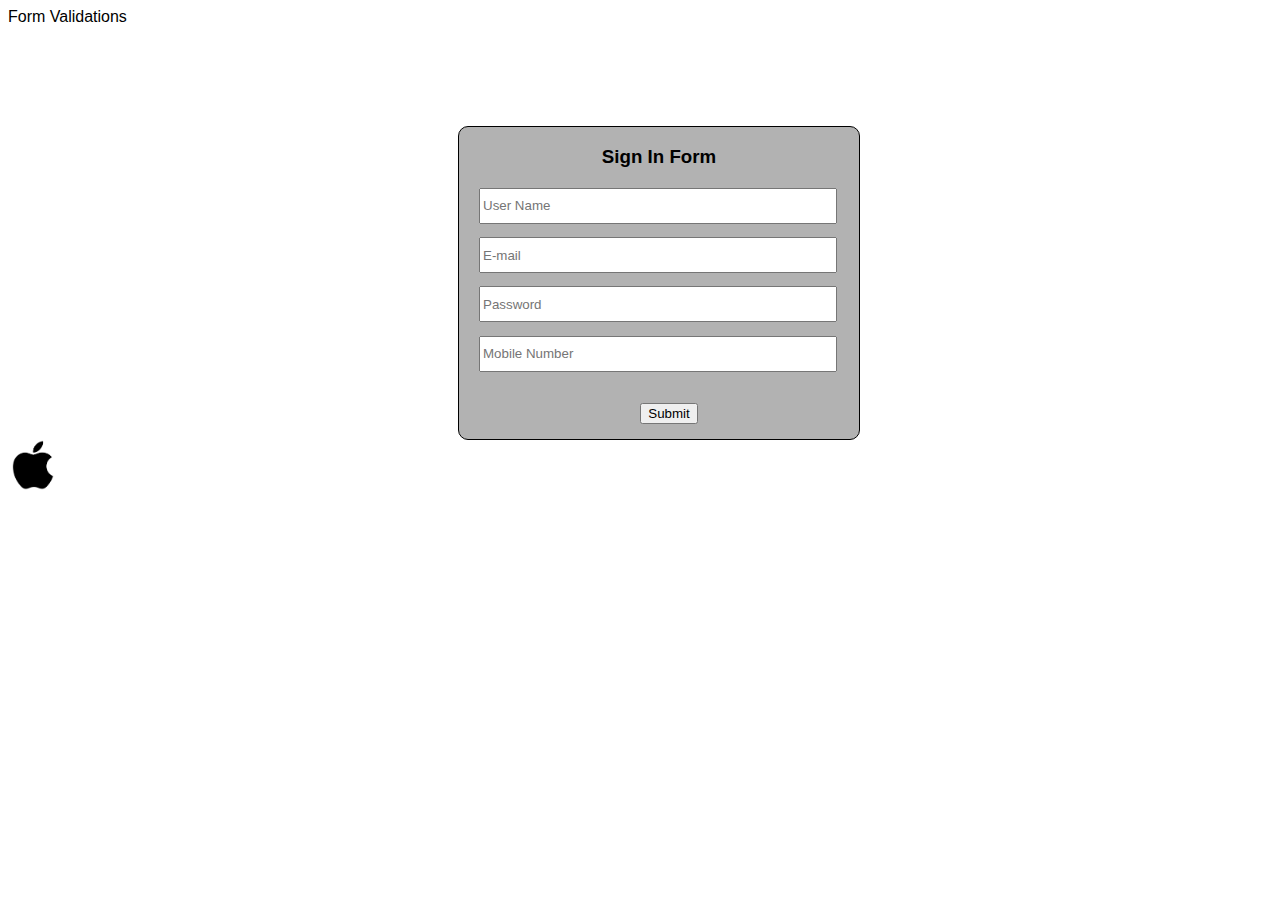
<file: Form_Validations/index.html>
<!DOCTYPE html>
<html lang="en">
<head>
    <meta charset="UTF-8">
    <meta name="viewport" content="width=device-width, initial-scale=1.0">
    <link rel="stylesheet" href="./valid_style.css">
    <title>Form Validations</title>
</head>
<body>
    <div>
        <caption>Form Validations</caption>
        
    </div>
    <div class="container">
        <h3>Sign In Form</h3>
        <form class="input-form" id="form" target="http://www.facebook.com" method="get" value="submit">
            <input type="text" placeholder="User Name" id="username">
            <p id="name_error"></p><p id="sus1"></p>

            <input type="text" placeholder="E-mail" id="Email">
            <p id="email_error"></p><p id="sus2"></p>

            <input type="password" placeholder="Password" id="password">
            <p id="pw_error"></p><p id="sus3"></p>

            <input type="number" placeholder="Mobile Number" id="mbno">
            <p id="mbno_error"></p><p id="sus4"></p><br>

            <button type="submit">Submit</button>
        </form>
    </div>
    <img src="./applogo.png" width='50px' height="50px" alt="iamge">
    <script src="./form_valid.js"></script>
</body>
</html>
</file>
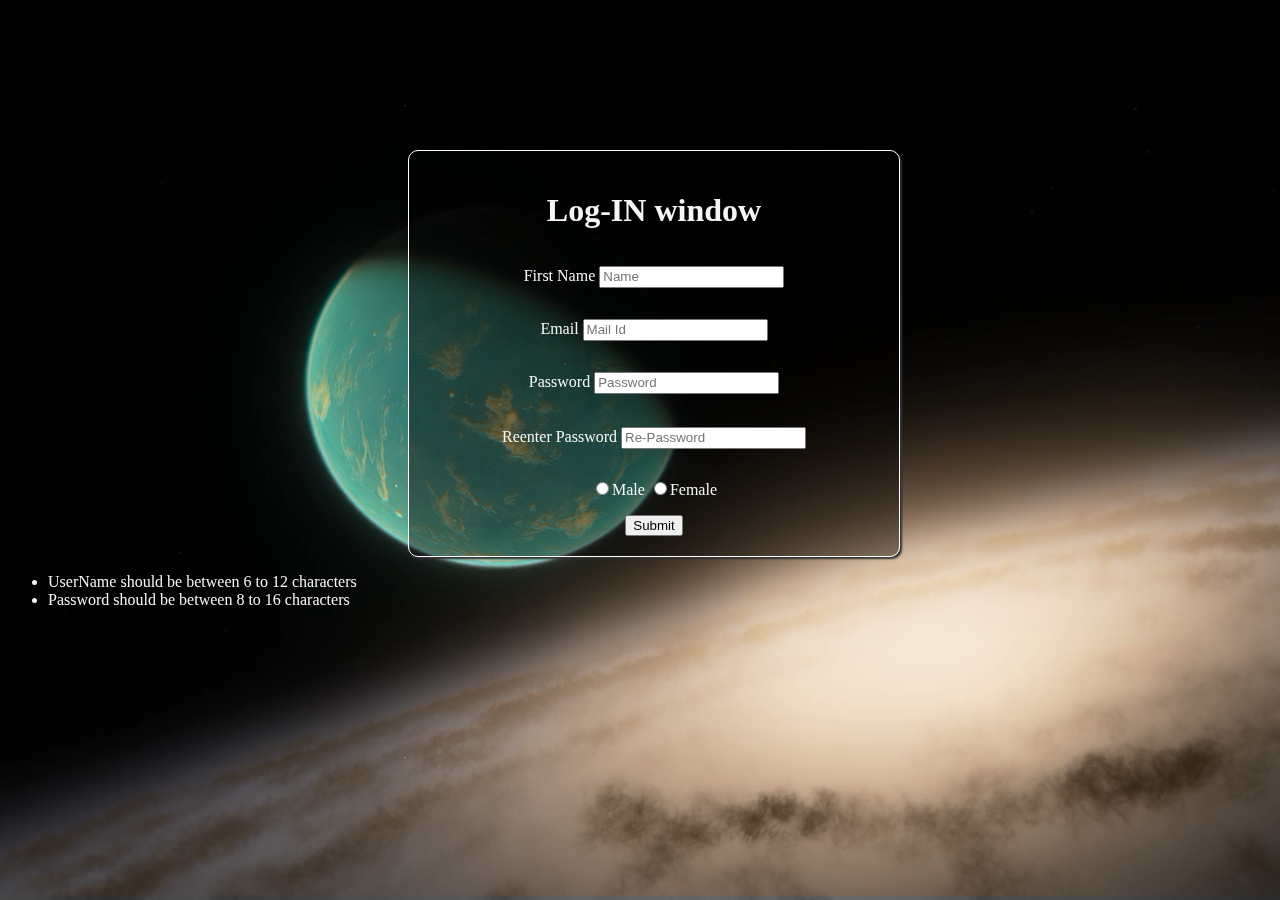
<file: Forms/index.html>
<!DOCTYPE html>
<html lang="en">
<head>
    <meta charset="UTF-8">
    <meta name="viewport" content="width=device-width, initial-scale=1.0">
    <link rel="stylesheet" href="./style.css">
    <title>Forms</title>
</head>
<body>
    <div class="main-container">
        <video autoplay loop muted plays-inline class="background-clip" width="100%" height="100vh">
            <source src="../pexels-galaxy.mp4" type="video/mp4">
        </video>
        <div class="container">
            <h1> Log-IN window</h1>
            <form id="form" action="https://www.facebook.com" method="get" value="submit">
                <div class="box">
                    <label>First Name</label>
                    <input type="text" placeholder="Name" id="userName"><br>
                    <p id="error1"></p>
               
                    <label>Email</label>
                    <input type="email" placeholder="Mail Id" id="email"><br>
                    <p id="error2"></p>

                    <label>Password</label>
                    <input type="password" placeholder="Password" id="password"><br><br>
                    

                    <label>Reenter Password</label>
                    <input type="password" placeholder="Re-Password" id="password2"><br><br>

                    <input type="radio" name="value">Male <input type="radio" name="value">Female
                    <p id="passw"></p>
                </div>
               
            
            <button type="submit">Submit</button>
            <!-- <button type="submit">Submit</button> -->
            <!-- <input type="radio" name="Gender" >Male<input type="radio" name="Gender">Female<br><br> -->
            <!-- <label>Last Name</label>
            <input type="text" placeholder="Name" id="lname"><br>
            <label>Education</label>
            <input type="text" placeholder="Education" id="Education"><br>
            <label>Location</label>
            <input type="text" placeholder="Location" id="Location"><br>
            <label>Phone No</label>
            <input type="number" placeholder="Mobile no" id="phno"><br>
            <label>DOB</label>
            <input type="date" placeholder="DOB" id="dateofbirth"><br> -->
            
        <!-- </form> -->
        </div>
        <div>
            <ul>
                <li>UserName should be between 6 to 12 characters</li>
                <li>Password should be between 8 to 16 characters</li>
            </ul>
        </div>
    </div> 
       
    <script defer src="./script.js"></script>
</body>
</html>
</file>
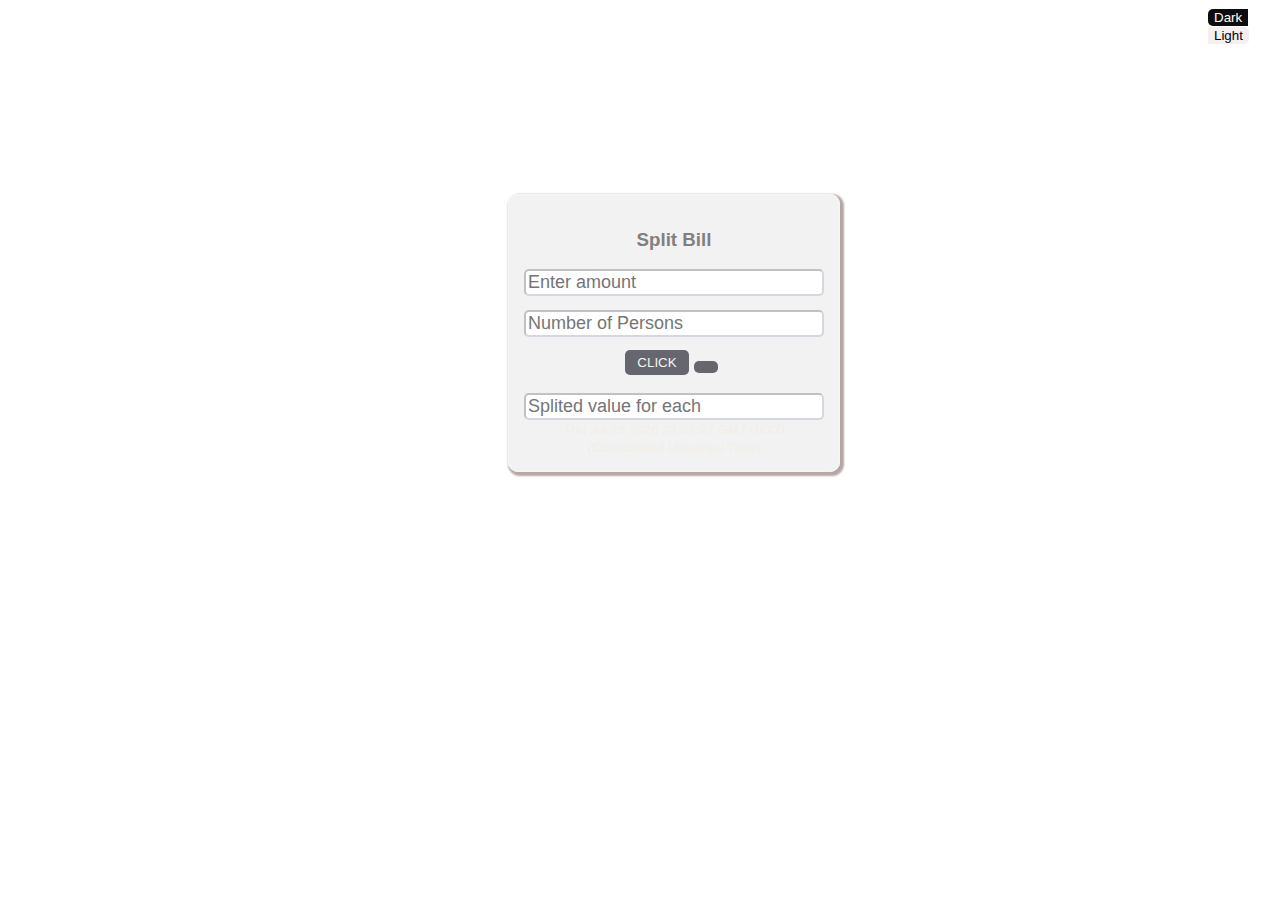
<file: SplitBill/index.html>
<!DOCTYPE html>
<html lang="en">
<head>
    <meta charset="UTF-8">
    <meta name="viewport" content="width=device-width, initial-scale=1.0">
    <link rel="stylesheet" href="./input.css">
    <link rel="stylesheet" href="https://cdnjs.cloudflare.com/ajax/libs/font-awesome/6.4.0/css/all.min.css" integrity="sha512-iecdLmaskl7CVkqkXNQ/ZH/XLlvWZOJyj7Yy7tcenmpD1ypASozpmT/E0iPtmFIB46ZmdtAc9eNBvH0H/ZpiBw==" crossorigin="anonymous" referrerpolicy="no-referrer" />
    <title>SplitBill</title>
</head>
<body>
    <div class="daynight"><button id="toggle1">Dark</button><button id="toggle2">Light</button></div>
    <div class="container">
        <h3>Split Bill</h3>
            <input type="text" placeholder="Enter amount" id="numAmount">
                <p id="errormsg1"></p>
            <input type="text" placeholder="Number of Persons" id="numPersons">
                <p id="errormsg2"></p>
                <button class='split' onclick="splitcal()">click</button><button class='split' onclick="empty()"><i class="fa-sharp fa-solid fa-rotate-right"></i></button><br><br>
            <input type="text" placeholder="Splited value for each" id="splitAmount">
            <span id="date"></span>
    </div>
    
    <script src="./input.js"></script>
</body>
</html>
</file>
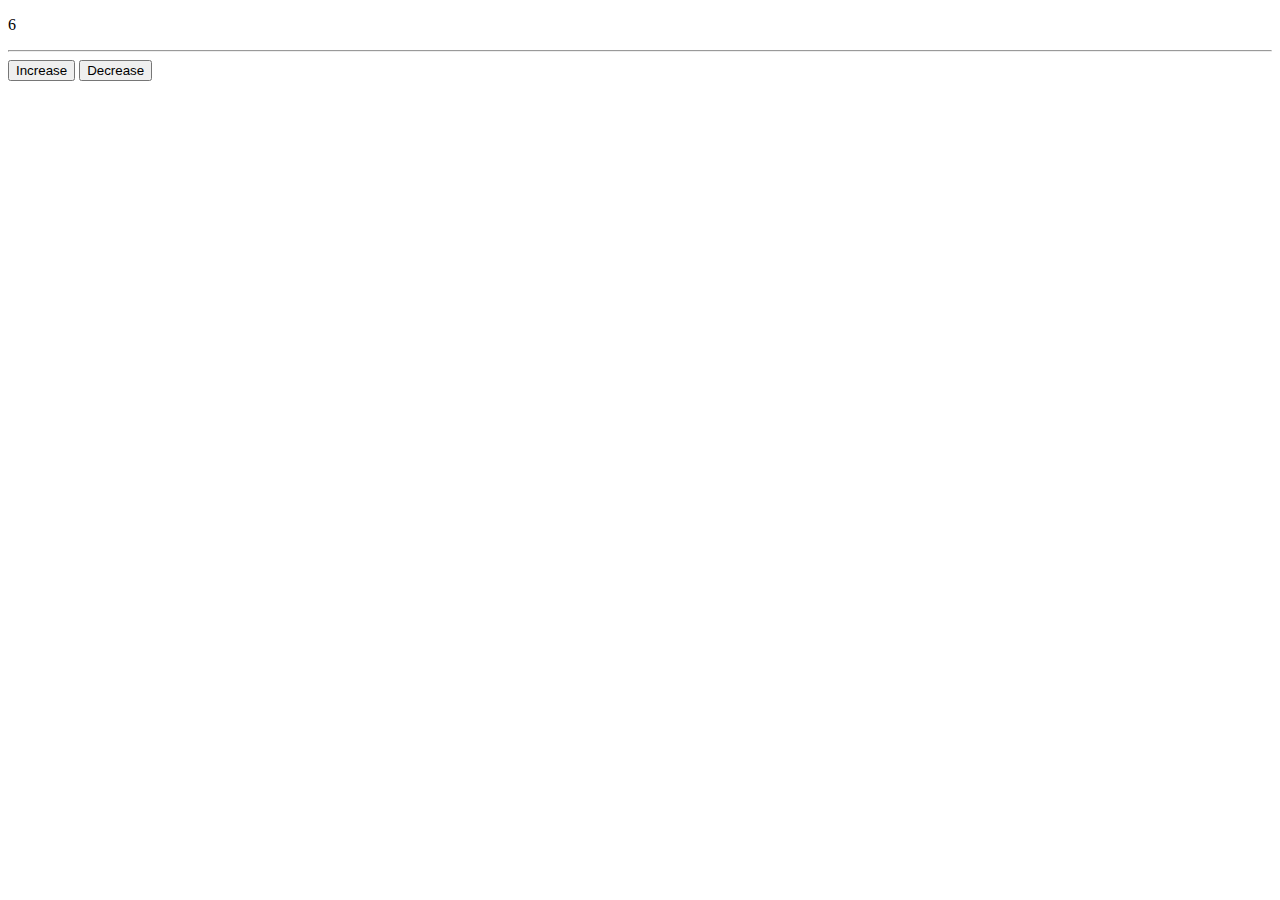
<file: Str&Obj_Methods/index.html>
<!DOCTYPE html>
<html lang="en">
<head>
    <meta charset="UTF-8">
    <meta name="viewport" content="width=device-width, initial-scale=1.0">
    <title>Document</title>
</head>
<body>
    <p id="countplus"></p>
    <p id="countminus"></p>
    <hr>
    <button onclick="increaseCount()">Increase</button>
    <button onclick="decreseCount()" >Decrease</button>
    <script src="./script.js"></script>
</body>
</html>
</file>
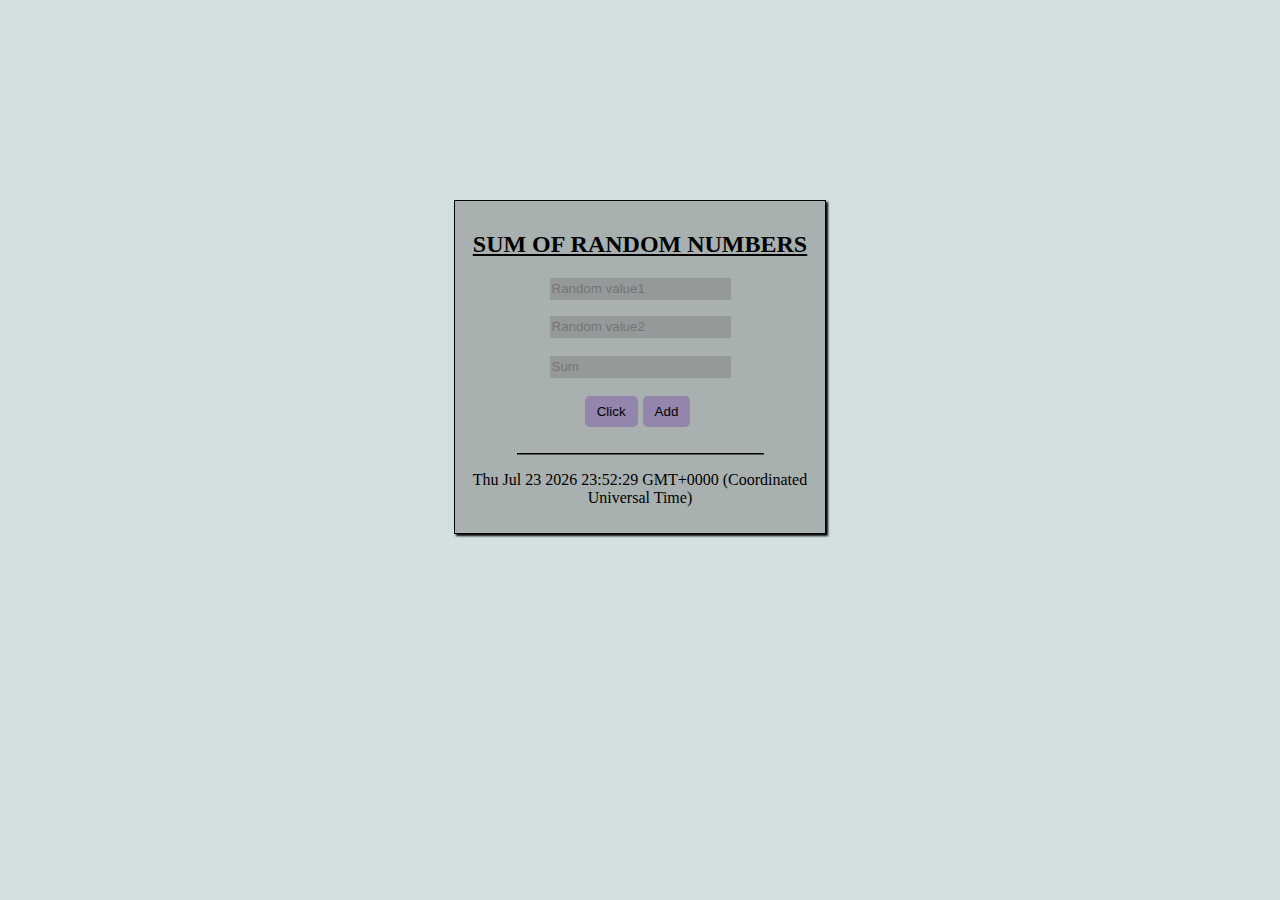
<file: sum_of_random_nos/index.html>
<!DOCTYPE html>
<html lang="en">
<head>
    <meta charset="UTF-8">
    <meta name="viewport" content="width=device-width, initial-scale=1.0">
    <title>Random sum</title>
    <link rel="stylesheet" href="./style.css">
    <link rel="stylesheet" href="https://cdnjs.cloudflare.com/ajax/libs/font-awesome/6.4.0/css/all.min.css" integrity="sha512-iecdLmaskl7CVkqkXNQ/ZH/XLlvWZOJyj7Yy7tcenmpD1ypASozpmT/E0iPtmFIB46ZmdtAc9eNBvH0H/ZpiBw==" crossorigin="anonymous" referrerpolicy="no-referrer" />
</head>
<body>
    <div class="box">
        <h2>sum of Random numbers</h2>
        <input type="text" id="random1" placeholder="Random value1">
        <p><i class="fa-sharp fa-solid fa-plus"></i></p>
        <input type="text" id="random2" placeholder="Random value2"><br><br>
        <input type="text" placeholder="Sum" id="sum"><br><br>
        <button onclick="randomValue()">Click</button><button onclick="addValue()">Add</button><br><br>
        <hr>
        <p id="date"></p>
    </div>
    <script src="./script.js"></script>
</body>
</html>
</file>
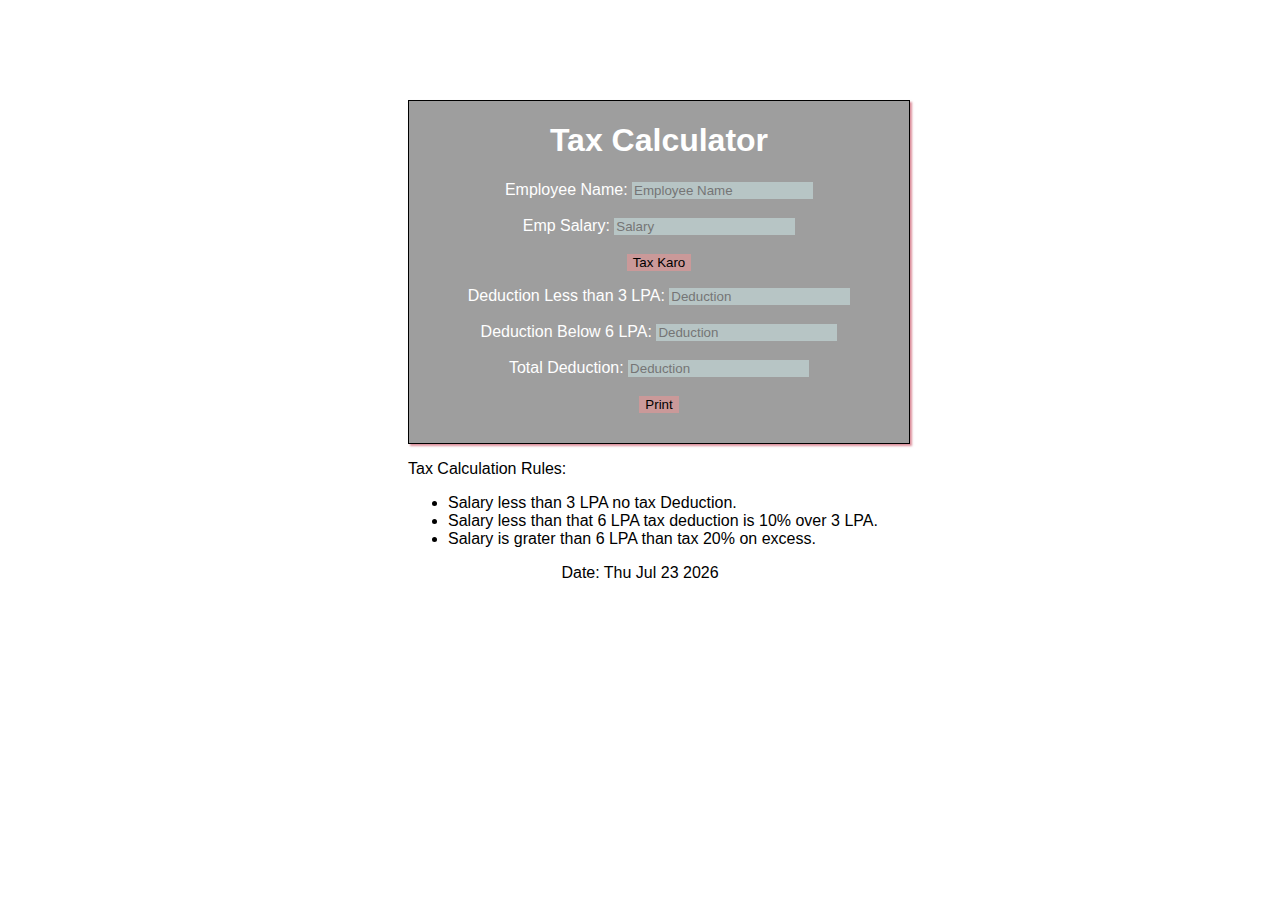
<file: TaxCalculator/index.html>
<!DOCTYPE html>
<html lang="en">
<head>
    <meta charset="UTF-8">
    <meta name="viewport" content="width=device-width, initial-scale=1.0">
    <link rel="stylesheet" href="./style.css">
    <title>Tax Calculation</title>
</head>
<body>
    <div class="container">
        <h1>Tax Calculator</h1>
       
            Employee Name: <input type="text" placeholder="Employee Name" id="EmpName"><br><br>
            Emp Salary: <input type="text" placeholder="Salary" id="SalaryValue"><br><br>
            <button onclick="taxCalculator(document.getElementById('EmpName').value,document.getElementById('SalaryValue').value)">Tax Karo</button>
                <p id="details"></p>
                    Deduction Less than 3 LPA: <input type="text" placeholder="Deduction" id="deduction1"><br><br>
                    Deduction Below 6 LPA: <input type="text" placeholder="Deduction" id="deduction2"><br><br>
                    Total Deduction: <input type="text" placeholder="Deduction" id="deduction3"><br><br>
                    
                    <button class='print' onclick="window.print()">Print</button>
    </div>
            <div class="text">
                <p>Tax Calculation Rules:</p>
                <ul>
                    <li>Salary less than 3 LPA no tax Deduction.</li>
                    <li>Salary less than that 6 LPA tax deduction is 10% over 3 LPA.</li>
                    <li>Salary is grater than 6 LPA than tax 20% on excess.</li>
                </ul>
            </div>
        <p class="taxdate" id="date"></p>
    <script src="./TaxScript.js"></script>
</body>
</html>
</file>
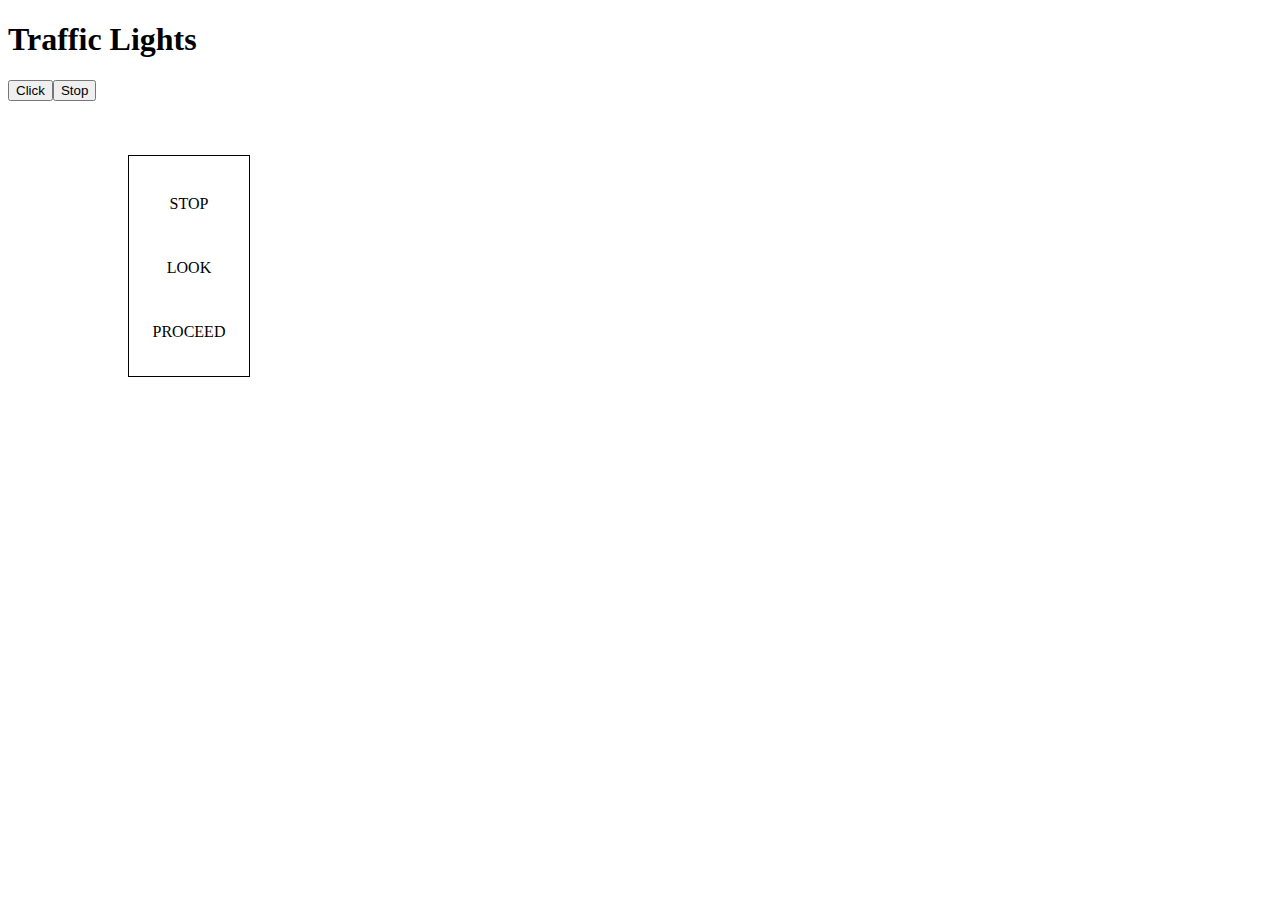
<file: TrafficSignals/index.html>
<!DOCTYPE html>
<html lang="en">
<head>
    <meta charset="UTF-8">
    <meta name="viewport" content="width=device-width, initial-scale=1.0">
    <link rel="stylesheet" href="./traffic.css">
    <title>Traffic Lights</title>
</head>
<body>
    <h1>Traffic Lights</h1>
    <button onclick="TrafficLights()">Click</button><button onclick="stopTimer()">Stop</button><br><br><br><br>
   
    <div class="container">
        <div id="boxa"></div>
        <div id="boxb"></div>
        <div id="boxc"></div>
    </div>
    <div class="box">
        <ul class="traffic-lights">
            <li class="list-red">STOP</li>
            <li class="list-yellow">LOOK</li>
            <li class="list-green">PROCEED</li>
        </ul>
    </div>
    
    
    <script src="./traffic.js"></script>
</body>
</html>
</file>
<file: Form_Validations/valid_style.css>
body{
    font-family: 'Segoe UI', Tahoma, Geneva, Verdana, sans-serif;
    background-image: url(https://images.pexels.com/photos/2599244/pexels-photo-2599244.jpeg?auto=compress&cs=tinysrgb&w=1260&h=750&dpr=1);
    background-size: cover;
    background-repeat: no-repeat;
}
h3{
    text-align: center;
}
.container{
    width: 400px;
    height: auto;
    margin-left: 450px;
    margin-top: 100px;
    border: 1px solid black;
    text-align: center;
    padding-bottom: 15px;
    background-color: rgb(0, 0, 0,0.3);
    border-radius: 10px;
   
}
.input-form{
    margin-left: 20px;
    margin-top: 20px;
}
input{
    width: 350px;
    height: 30px;
    display: flex;
    flex-direction: column;
    margin-top: 8px;
}
#name_error,#email_error,#pw_error,#mbno_error{
    color: orangered;
    font-size:smaller;
}

#sus1,#sus2,#sus3,#sus4{
    color:green;
    font-size: smaller;
}
.ip{
    outline-color: orangered;
}
.validate{
    border-color: red;
}
</file>
<file: Forms/style.css>
body{
    font-family: Cambria, Cochin, Georgia, Times, 'Times New Roman', serif;
    color: whitesmoke;
    background-color: rgb(0,0,0,0.2);
}
.main-container{
    width: 100%;
    height: auto;
    
}

.background-clip{
    position: absolute;
    left: 0;
    bottom: 0;
    z-index: -1;
}


.container{
    margin-top: 150px;
    margin-left: 400px;
    width: 450px;
    height: auto;
    border: 1px solid white;
    text-align: center;
    padding: 20px;
    background-color: rgb(0,0,0,0.4);
    box-shadow: 2px 2px 2px rgb(51, 51, 51);
    border-radius: 10px;
}

input {
    line-height: 1rem;
    margin-top: 15px ;
}
#error1, #error3{
    color: red;
}
.err{
    outline-color: red;
}
.sus{
    outline-color: green;
}
@media(min-aspect-ratio:16/9){
    .background-clip{
        width: 100%;
        height: auto;
    }
}
@media(max-aspect-ratio:16/9){
    .background-clip{
        width: auto;
        height: 100%;
    }
}
</file>
<file: SplitBill/input.css>
body{
    font-family: 'Segoe UI', Tahoma, Geneva, Verdana, sans-serif;
    box-sizing: border-box;
    /* background-image: url(https://images.pexels.com/photos/3184418/pexels-photo-3184418.jpeg?auto=compress&cs=tinysrgb&w=1260&h=750&dpr=1); */
    background-repeat: no-repeat;
    background-size: cover;

}
.daynight{
    margin-top: 0;
    margin-left: 1200px;
    
}
.container{
    margin-left: 500px;
    margin-top: 150px;
    width: 300px;
    border: 1px solid whitesmoke;
    padding: 15px;
    border-radius: 10px;
    text-align: center;
    background-color:rgb(128, 128, 128,0.1);
    display: inline-block;
    box-shadow: 2px 2px 2px 2px rgb(179, 167, 163);
}
h3{
    color: rgb(131, 127, 127);
}
input{
    width: 100%;
    box-sizing: border-box;
    font-size:large;
    border-radius: 5px;
    border-color: rgba(121, 121, 148, 0.3);
}
.split{
    margin-right: 5px;
    background-color: rgb(102, 102, 110);
    color: whitesmoke;
    border-radius: 5px;
    padding: 6px 12px;
    border: none;
    line-height: 1em;
    text-transform: uppercase;
}
input:focus{
    outline-color: rgb(159, 171, 240);
}
p{
color:red;
font-size: smaller;
text-transform: capitalize;
}
span{
color:rgb(243, 238, 230);
font-size: smaller;
text-transform: capitalize;
}
#toggle1{
    background-color: rgb(13, 13, 14);
    margin-bottom: 0;
    align-items: end;
    border-radius: 5px 0 0 5px;
    border: none;
    color: white;
    border: 1px rgb(248, 247, 247,0.5);
}
#toggle2{
    background-color: rgb(245, 239, 241);
    margin-bottom: 0;
    align-items: end;
    border-radius: 0 5px 5px 0;
    border: none;
    color: black;
    border: 1px rgba(43, 42, 42, 0.5);
}
</file>
<file: sum_of_random_nos/style.css>
body{
    background-color: rgb(146, 177, 179,0.4);
}
.box{
    margin: 200px auto;
    width: 350px;
    height: auto;
    border: 1px solid black;
    text-align: center;
    padding: 10px;
    background-color: rgb(128, 128, 128,0.5);
    box-shadow: 2px 2px 2px black;
}
h2{
    text-transform: uppercase;
    text-decoration: underline;

}
h3{
    font-size: 20px;
}
input{
    height: 20px;
    background-color: rgb(122, 121, 121,0.4);
    border: none;
    color: white;
}
hr{
    border-color: black;
    width: 70%;
}
button{
    margin-right: 5px;
    background-color: rgba(116, 70, 168,0.4);
    border-style: none;
    border-color: blueviolet;
    padding: 8px 12px;
    border-radius: 5px;
    
}
</file>
<file: TaxCalculator/style.css>
body{
    font-family: 'Segoe UI', Tahoma, Geneva, Verdana, sans-serif;
    background-image: url(https://images.pexels.com/photos/7111580/pexels-photo-7111580.jpeg?auto=compress&cs=tinysrgb&w=1260&h=750&dpr=1);
    background-repeat: no-repeat;
    background-size: cover;
    
}

.container{
    margin-top: 100px;
    margin-left: 400px;
    width: 500px;
    height: auto;
    border: 1px solid black;
    text-align: center;
    padding-bottom: 30px;
    box-shadow: 2px 2px 2px rgba(197, 69, 90, 0.6);
    background-color: rgb(12, 12, 12,0.4);
    color: white;
}
input{
    background-color: rgb(208, 235, 235,0.5);
    border-style: hidden;
    
}
button{
    background-color: rgb(202, 153, 153);
    border-style: hidden;
}
.text{
    margin-left: 400px;
    top: 20px;
    color: black;
}
.taxdate{
    text-align: center;
}
.print{
    text-align: center;
}
</file>
<file: TrafficSignals/traffic.css>
.container{
    position: absolute;
}
.box1{
    width: 80px;
    height: 220px;
    border: 1px solid black;
    background-image: url(../traffic-red.png);
    background-size: cover;
    background-repeat: no-repeat;
}
.box2{
    width: 80px;
    height: 220px;
    border: 1px solid black;
    background-image: url(../traffic-yellow.png);
    background-size: cover;
    background-repeat: no-repeat;
}
.box3{
    width: 80px;
    height: 220px;
    border: 1px solid black;
    background-image: url(../traffic-green.png);
    background-size: cover;
    background-repeat: no-repeat;
}
.box{
    width: 120px;
    height: 220px;
    margin-left: 120px;
    position: absolute;
    border: 1px solid black;
    
}
.traffic-lights{
    display: flex;
    flex-direction: column;
    margin-left: 0px;
    list-style: none;
    line-height: 4rem;
    text-align: center;
}
button{
    display: inline-block;
}
.list-red,.list-yellow,.list-green{
    margin-left: -40px;
}
.red{
    background-color: red;
}
.yellow{
    background-color: yellow;
}
.green{
    background-color: green;
}
</file>
